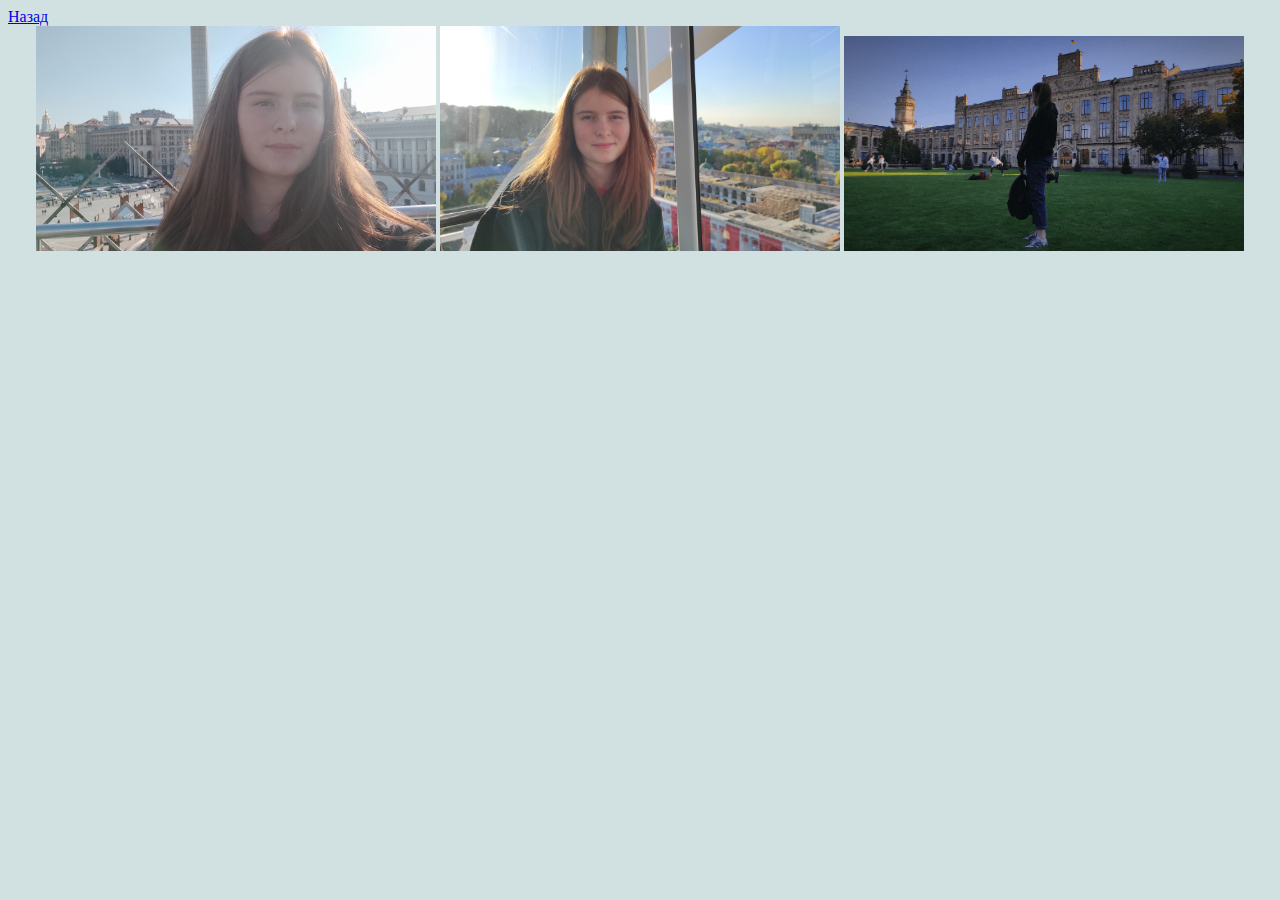
<file: index2.html>
<!DOCTYPE html>
<html lang="en" dir="ltr">
  <head>
    <meta charset="utf-8">
    <title>Інші фото</title>
    <link rel="stylesheet" href="style.css">
  </head>
  <body class="index2">
    <a href="index.html">Назад</a>
    <div class="conteiner">
    <div class="image">
      <img src="image-2.jpg" width="400">
      <img src="image-3.jpg" width="400">
      <img src="image-4.jpg" width="400">
    </div>
    </div>
  </body>
</html>
</file>
<file: style.css>
html {
    display: block;
}
head {
    display: none;
    background-color: #0AADAF;
}
.body {
    background-color: rgb(148, 184, 184);
    width: 70%;
    min-width: 800px;
    padding: 0px;
    margin: 0px auto;
}
body {
    display: block;
    margin: 8px;
}
.body {
    background-color: rgb(148, 184, 184);
    width: 70%;
    min-width: 800px;
    padding: 0px;
    margin: 0px auto;
}
.header {
    background-color: rgb(179, 204, 204);
    height: 100px;
    display: flex;
    flex-flow: row wrap;
    padding: 1%;
}
header {
    display: block;
}
h1 {
    color: rgb(0, 0, 0);
    font-family: Arial;
    text-align: center;
    flex: 5 1 0%;
}
h1 {
    display: block;
    font-size: 2em;
    margin-block-start: 0.67em;
    margin-block-end: 0.67em;
    margin-inline-start: 0px;
    margin-inline-end: 0px;
    font-weight: bold;
}
h1 {
    font-size: 1.5em;
    margin-block-start: 0.83em;
    margin-block-end: 0.83em;
}
nav {
    display: block;
}
nav ul {
    display: flex;
    justify-content: center;
    list-style: none;
}
ul {
    display: block;
    list-style-type: disc;
    margin-block-start: 1em;
    margin-block-end: 1em;
    margin-inline-start: 0px;
    margin-inline-end: 0px;
    padding-inline-start: 40px;
}
ul ul {
    list-style-type: circle;
}
ul {
    list-style-type: disc;
}
li {
    margin-right: 4px;
}
li {
    display: list-item;
    text-align: -webkit-match-parent;
}
li {
    text-align: -webkit-match-parent;
}
nav a {
    background-color: rgb(169, 169, 169);
    color: black;
    font-family: Arial;
    text-decoration: none;
    padding: 8px;
    border-radius: 5px;
    border-right: 1px solid black;
}
a:-webkit-any-link {
    color: -webkit-link;
    cursor: pointer;
    text-decoration: underline;
}
.main {
    display: flex;
    width: 58%;
    float: right;
    padding: 1%;
}
main {
    display: block;
}
.article {
    background-color: rgb(209, 224, 224);
    padding: 1%;
    flex: 4 1 0%;
}
article {
    display: block;
}
p {
    display: block;
    margin-block-start: 1em;
    margin-block-end: 1em;
    margin-inline-start: 0px;
    margin-inline-end: 0px;
}
.p2 {
    font-weight: bold;
    font-size: 20px;
}
.p3 {
    font-weight: bold;
}
ol {
    display: block;
    list-style-type: decimal;
    margin-block-start: 1em;
    margin-block-end: 1em;
    margin-inline-start: 0px;
    margin-inline-end: 0px;
    padding-inline-start: 40px;
}
.aside {
    display: block;
    float: left;
    width: 38%;
    padding: 1%;
    background-color: rgb(179, 204, 204);
}
aside {
    display: block;
    background-color: rgb(179, 204, 204);
}
.article {
    background-color: rgb(209, 224, 224);
    padding: 1%;
    flex: 4 1 0%;
}
article {
    display: block;
}
.p1 {
    text-align: center;
}
ul {
    display: block;
    list-style-type: disc;
    margin-block-start: 1em;
    margin-block-end: 1em;
    margin-inline-start: 0px;
    margin-inline-end: 0px;
    padding-inline-start: 40px;
}
.language-block {
    width: 100%;
    display: flex;
}
.w-50 {
    width: 50%;
}
div {
    display: block;
}
.image {
  text-align: center;
}
.index2 {
  background-color: rgb(209, 224, 224);
}
nav > img {
  display: none;
}
@media (max-width: 600px) {
  nav {
    position: absolute;
    top: 0px;
    left: 5px;
}
  nav > img { display: block; }
  nav ul {
    display: none;
    margin-top: -10px;
    padding: 30px;
    text-align: left;
  }
  nav li {
    padding: 10px;
  }
  nav:hover ul { display: block; }

}
@media (max-width: 480px) {
  .conteiner { display: block}
  .image { max-width: 100% }
}
</file>
